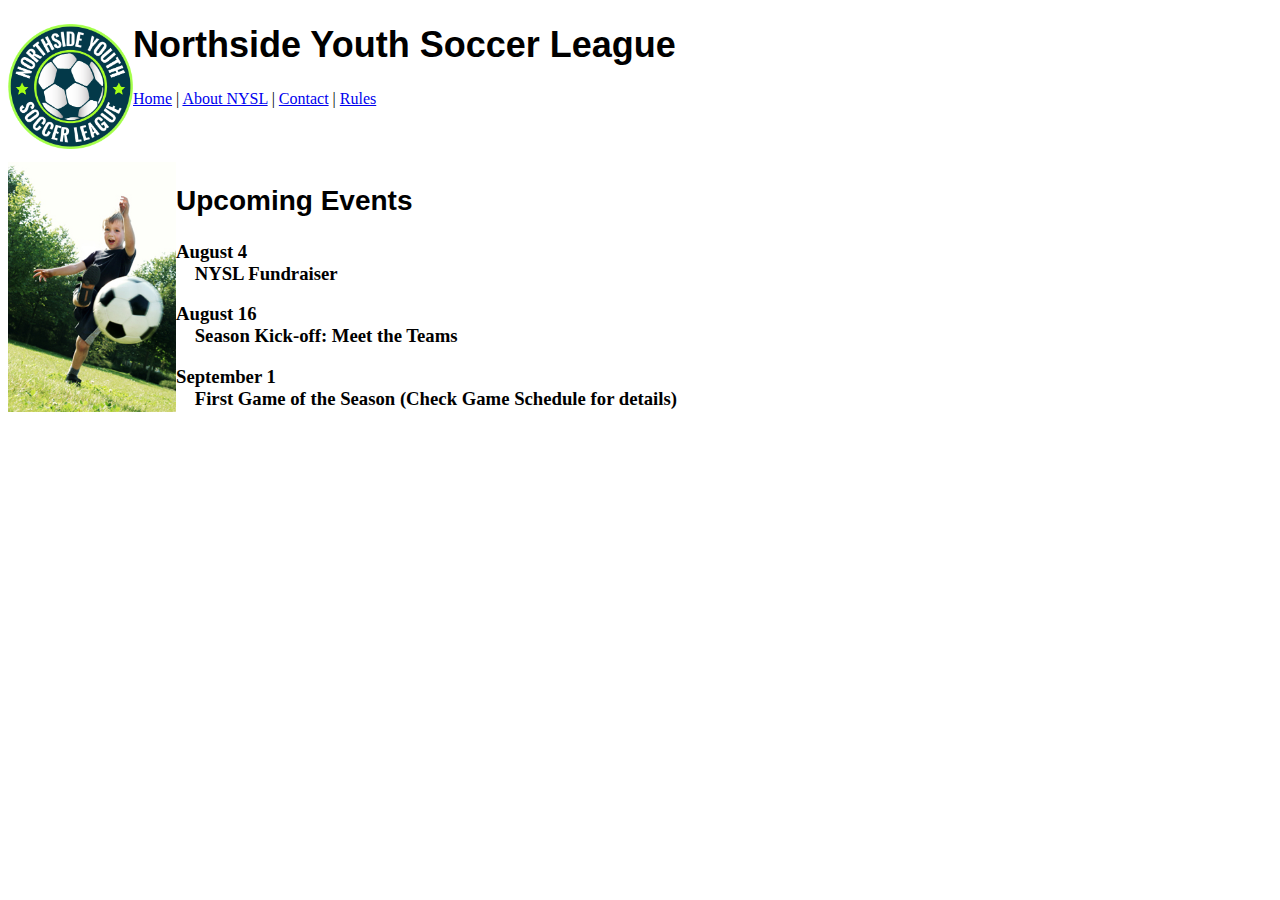
<file: Index.html>
<!DOCTYPE html>
<html lang = "es">
    <head>
    <meta charset = "utf-8">
    <title> Home </title>
    <link rel="stylesheet" href="style.css">
    </head>
    <body>
        <div class="title">
            <IMG SRC="logo.png" class="logo" ALT="Logo">
            <h1>
                Northside Youth Soccer League
            </h1>
            <a href="index.html">Home</a>
            <H>|</H>
            <a href="about.html">About NYSL</a>
            <H>|</H>
            <a href="contact.html">Contact</a>
            <H>|</H>
            <a href="rules.html">Rules</a>

        </div>
        <br>
        <br>
        <br>
        <IMG SRC="image1.jpg" class="img1" ALT="Img1">
        <div class="cuerpo">
            <h2 class="font">
                Upcoming Events
            </h2>
            <h3>
                <p>
                    August 4<br>
                    &nbsp&nbsp&nbsp&nbspNYSL Fundraiser
                </p>
            </h3>
            <h3>
                <p>
                    August 16<br>
                    &nbsp&nbsp&nbsp&nbspSeason Kick-off: Meet the Teams
                </p>
            </h3>
            <h3>
                <p>
                    September 1<br>
                    &nbsp&nbsp&nbsp&nbspFirst Game of the Season (Check Game Schedule for details)
                </p>
            </h3>
        </div>
    </body>
</html>
</file>
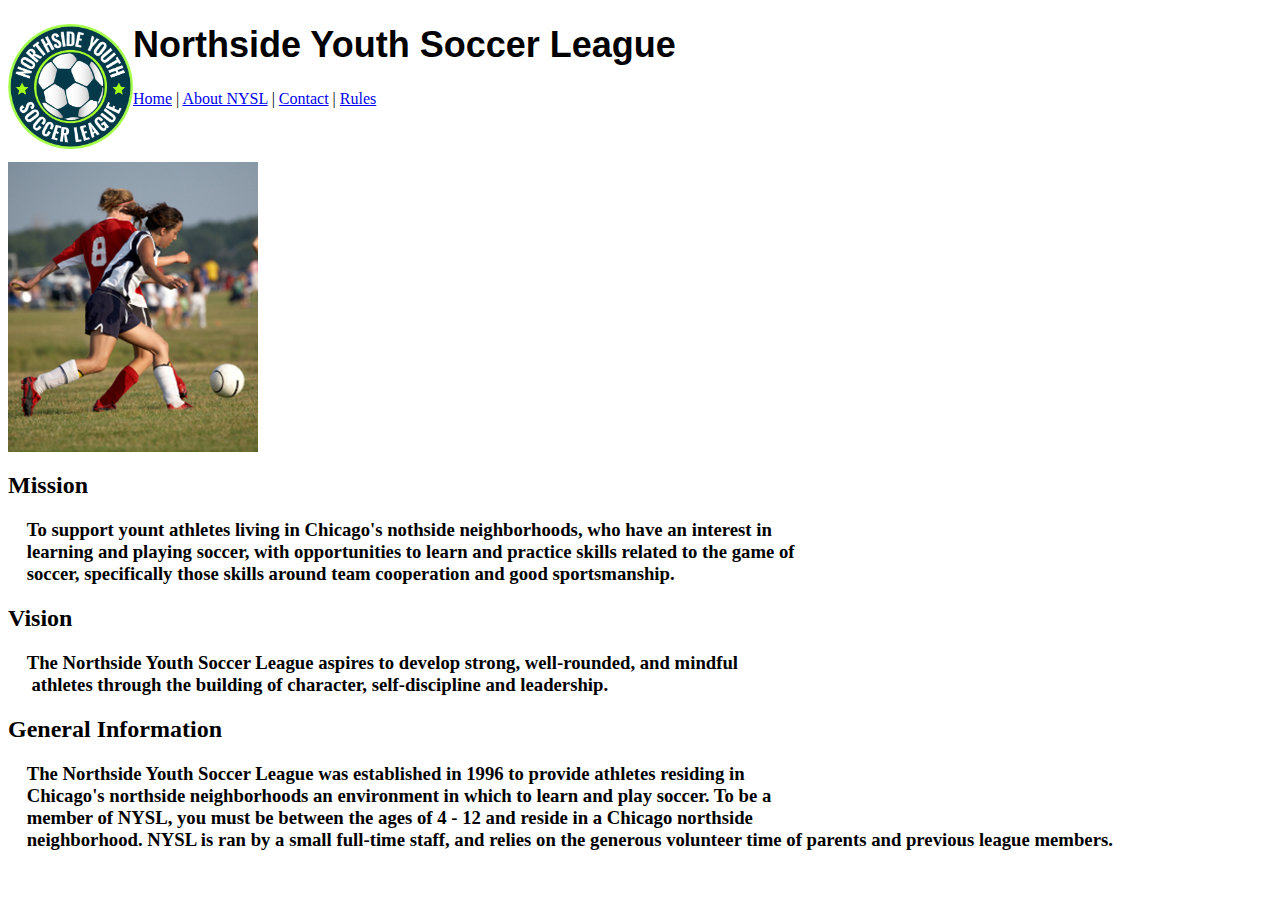
<file: about.html>
<!DOCTYPE html>
<html lang = "es">
    <head>
    <meta charset = "utf-8">
    <title> About NYSL </title>
    <link rel="stylesheet" href="style.css">
    </head>
    <body>
        <div class="title">
            <IMG SRC="logo.png" class="logo" ALT="Logo">
            <h1>
                Northside Youth Soccer League
            </h1>
            <a href="index.html">Home</a>
            <H>|</H>
            <a href="about.html">About NYSL</a>
            <H>|</H>
            <a href="contact.html">Contact</a>
            <H>|</H>
            <a href="rules.html">Rules</a>

        </div>
        </div>
        <br>
        <br>
        <br>
        <IMG SRC="image2.jpg" class="img2" ALT="Img2">
        <div class="cuerpo">
            <h2> Mission </h2>
            <h3>
                <p>
                    &nbsp&nbsp&nbsp&nbspTo support yount athletes living in Chicago's nothside neighborhoods, who have an interest in <br>
                    &nbsp&nbsp&nbsp&nbsplearning and playing soccer, with opportunities to learn and practice skills related to the game of <br>
                    &nbsp&nbsp&nbsp&nbspsoccer, specifically those skills around team cooperation and good sportsmanship.
                </p>
            </h3>
            <h2> Vision </h2>
            <h3>
                <p>
                    &nbsp&nbsp&nbsp&nbspThe Northside Youth Soccer League aspires to develop strong, well-rounded, and mindful<br>
                    &nbsp&nbsp&nbsp&nbsp athletes through the building of character, self-discipline and leadership.
                </p>
            </h3>
            <h2> General Information </h2>
            <h3>
                <p>
                    &nbsp&nbsp&nbsp&nbspThe Northside Youth Soccer League was established in 1996 to provide athletes residing in<br>
                    &nbsp&nbsp&nbsp&nbspChicago's northside neighborhoods an environment in which to learn and play soccer. To be a<br>
                    &nbsp&nbsp&nbsp&nbspmember of NYSL, you must be between the ages of 4 - 12 and reside in a Chicago northside<br>
                    &nbsp&nbsp&nbsp&nbspneighborhood. NYSL is ran by a small full-time staff, and relies on the generous volunteer time of parents and previous league members.
                </p>
            </h3>
        </div>
    </body>
</html>
</file>
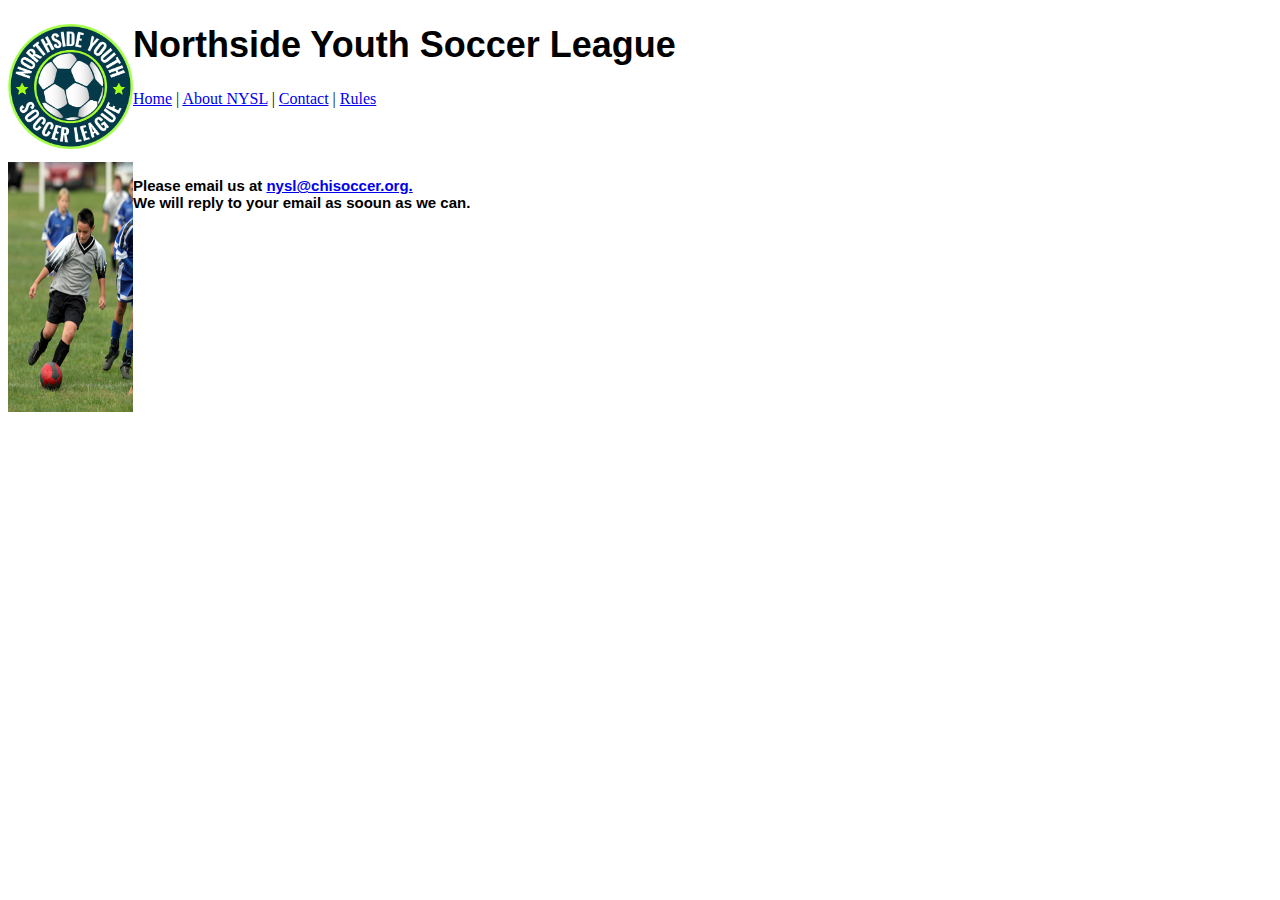
<file: contact.html>
<!DOCTYPE html>
<html lang = "es">
    <head>
    <meta charset = "utf-8">
    <title> Contact </title>
    <link rel="stylesheet" href="style.css">
    </head>
    <body>
       <div class="title">
            <IMG SRC="logo.png" class="logo" ALT="Logo">
            <h1>
                Northside Youth Soccer League
            </h1>
            <a href="index.html">Home</a>
            <H>|</H>
            <a href="about.html">About NYSL</a>
            <H>|</H>
            <a href="contact.html">Contact</a>
            <H>|</H>
            <a href="rules.html">Rules</a>

        </div>
        <br>
        <br>
        <br>
        <IMG SRC="image3.jpg" class="img3" ALT="Img3">
        <div class="cuerpo">
            <h2 class="h3Contact">
                <p>
                    Please email us at 
                    <a href="mailto:nysl@chisoccer.org?subject=Questions">nysl@chisoccer.org.</a><br>
                    We will reply to your email as sooun as we can.
                </p>
            </h2>
        </div>
    </body>
</html>
</file>
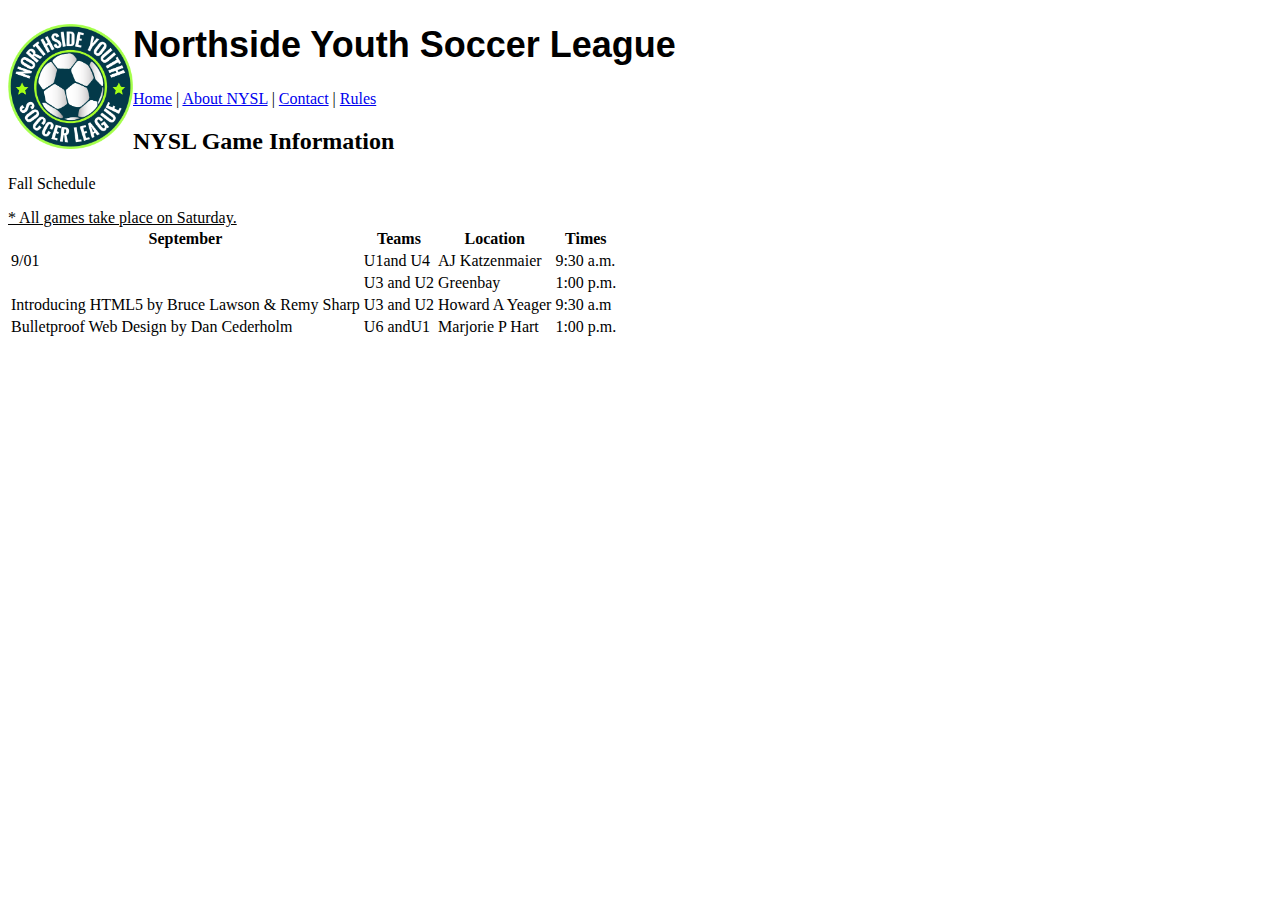
<file: game_info.html>
<!DOCTYPE html>
<html lang = "es">
    <head>
    <meta charset = "utf-8">
    <title> About NYSL </title>
    <link rel="stylesheet" href="style.css">
    </head>
    <body>
        <div class="title">
            <IMG SRC="logo.png" class="logo" ALT="Logo">
            <h1>
                Northside Youth Soccer League
            </h1>
            <a href="index.html">Home</a>
            <H>|</H>
            <a href="about.html">About NYSL</a>
            <H>|</H>
            <a href="contact.html">Contact</a>
            <H>|</H>
            <a href="rules.html">Rules</a>

        </div>
        
<header>
    <h2>NYSL Game Information</h1>
    <p>Fall Schedule</p>
    <u>* All games take place on Saturday.</u>
</header>

<section>
    <table>
  <table>
  <tr>
    <th scope="col">September</th>
    <th scope="col">Teams</th>
    <th scope="col">Location</th>
    <th scope="col">Times</th>
  </tr>
  <tr>
    <td>9/01</td>
    <td>U1and U4</td>
    <td>AJ Katzenmaier</td>
    <td>9:30 a.m.</td>
  </tr>
  <tr>
    <td></td>
    <td>U3 and U2</td>
    <td>Greenbay</td>
    <td>1:00 p.m.</td>
  </tr>
  <tr>
    <td>Introducing HTML5 by Bruce Lawson &#38; Remy Sharp</td>
    <td>U3 and U2</td>
    <td>Howard A Yeager</td>
    <td>9:30 a.m</td>
  </tr>
  <tr>
    <td>Bulletproof Web Design by Dan Cederholm</td>
    <td>U6 andU1</td>
    <td>Marjorie P Hart</td>
    <td>1:00 p.m.</td>
  </tr>
</table>



</table>



</section>

    </body>
</html>
</file>
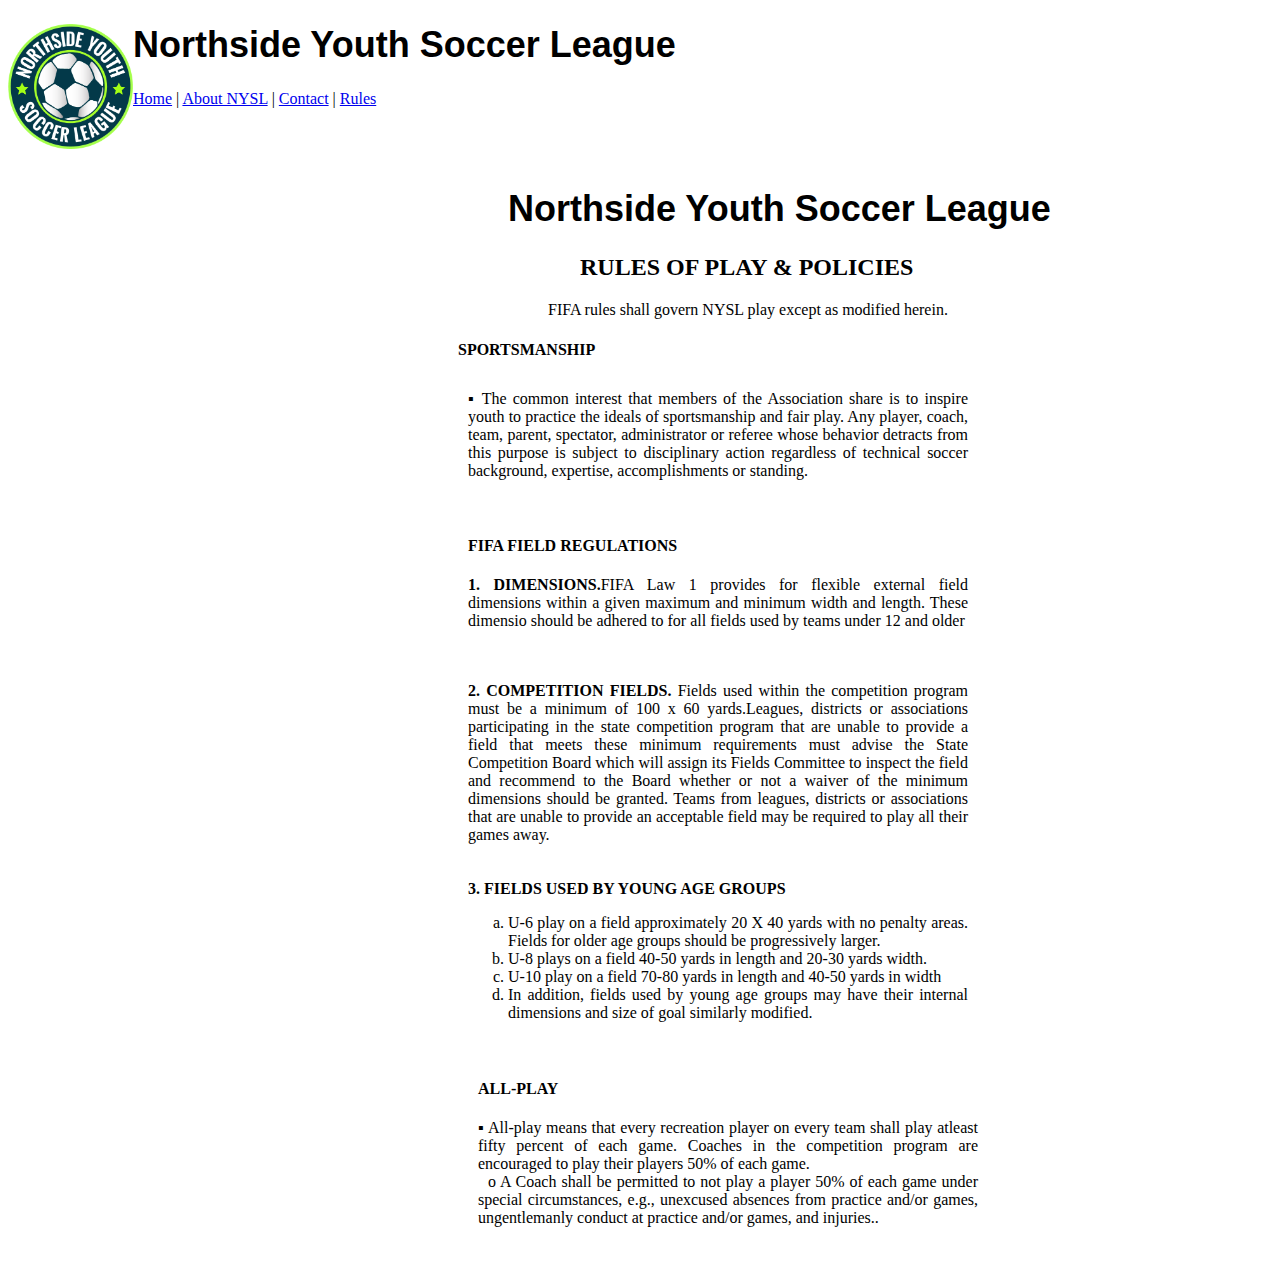
<file: rules.html>
<!DOCTYPE html>
<html lang="es">
<head>
    <meta charset="UTF-8">
    <meta name="viewport" content="width=device-width, initial-scale=1.0">
    <meta http-equiv="X-UA-Compatible" content="ie=edge">
    <link rel="stylesheet" href="style.css">
    <title>Play & Policies</title>
</head>
<body>
<div class="title">
            <IMG SRC="logo.png" class="logo" ALT="Logo">
            <h1>
                Northside Youth Soccer League
            </h1>
            <a href="index.html">Home</a>
            <H>|</H>
            <a href="about.html">About NYSL</a>
            <H>|</H>
            <a href="contact.html">Contact</a>
            <H>|</H>
            <a href="rules.html">Rules</a>

        </div>
<header class="titulo">
  <h1>Northside Youth Soccer League</h1>
  <h2> &nbsp&nbsp&nbsp&nbsp&nbsp&nbsp&nbsp&nbsp&nbsp&nbsp&nbsp RULES OF PLAY & POLICIES</h2>
  <p>&nbsp&nbsp&nbsp&nbsp&nbsp&nbsp&nbsp&nbsp&nbsp&nbspFIFA rules shall govern NYSL play except as modified herein.</p>
</header>

<section class="sport ajuste">
  
  <article>
    <h4>SPORTSMANSHIP</h2>
    <p class="lineal">▪ The common interest that members of the Association share is to inspire
youth to practice the ideals of sportsmanship and fair play. Any player, coach,
team, parent, spectator, administrator or referee whose behavior detracts
from this purpose is subject to disciplinary action regardless of technical
soccer background, expertise, accomplishments or standing.</p>
  </article>

<article class="lineal">
    <h4>FIFA FIELD REGULATIONS</h2>
    <p><b>1. DIMENSIONS.</b>FIFA Law 1 provides for flexible external field dimensions
within a given maximum and minimum width and length. These dimensio
should be adhered to for all fields used by teams under 12 and older</p> 
</article>

 <article class="lineal">
   <p><b>2. COMPETITION FIELDS. </b>Fields used within the competition program must be
a minimum of 100 x 60 yards.Leagues, districts or associations participating in
the state competition program that are unable to provide a field that meets
these minimum requirements must advise the State Competition Board which
will assign its Fields Committee to inspect the field and recommend to the
Board whether or not a waiver of the minimum dimensions should be granted.
Teams from leagues, districts or associations that are unable to provide an
acceptable field may be required to play all their games away.</p>
</article>

<article class="lineal">
<b>3. FIELDS USED BY YOUNG AGE GROUPS</b>
<ol type="a">
  <li>U-6 play on a field approximately 20 X 40 yards with no penalty areas.
Fields for older age groups should be progressively larger.</li>
  <li>U-8 plays on a field 40-50 yards in length and 20-30 yards width.</li>
  <li>U-10 play on a field 70-80 yards in length and 40-50 yards in width</li>
  <li>In addition, fields used by young age groups may have their internal
dimensions and size of goal similarly modified.</li>
</ol>
</article>

<article class="fields">
  <h4>ALL-PLAY</h4>
 <table>
   <tr>▪ All-play means that every recreation player on every team shall play atleast
fifty percent of each game. Coaches in the competition program are
encouraged to play their players 50% of each game.</tr>

 </table>
 <table><tr> &nbsp&nbspo A Coach shall be permitted to not play a player 50% of each game
under special circumstances, e.g., unexcused absences from practice
and/or games, ungentlemanly conduct at practice and/or games, and
injuries..</tr>
</table>
</article>



</section>

</body>
</html>
</file>
<file: style.css>
title{
    font-size: 20px;
    font-family: Arial, Helvetica, sans-serif;    
}
h1{
    font-size: 36px;
    font-family: 'Segoe UI', Tahoma, Geneva, Verdana, sans-serif;
}
.font {
    font-size: 28px;
    font-family: "Comic Sans MS", cursive, sans-serif;
}
.h3Contact{
    font-size: 15px;
    font-family: "Comic Sans MS", cursive, sans-serif;
}
.cuerpo{
    float: left;
}
.logo{
    width: 125px; height:125px;
    float: left;
}
.img1{
    width: 125; height:250px;
    float: left;
}
.img2{
    width: 250px; height:290px;
    float: left;
}
.img3{
    width: 125px; height:250px;
    float: left;
}
.titulo
{
    margin-left: 500px;
    margin-top: 80px;
}

.lineal
{

  padding: 10px;
  width: 500px;

  text-align: justify;

}

.fields
{

  padding: 10px;
  width: 500px;
  height: 200px;
  text-align: justify;
  margin-left: 10px;
}

.ajuste
{
 
 margin-left: 450px;

}

.play
{
    padding-left: 200px; }
</file>
